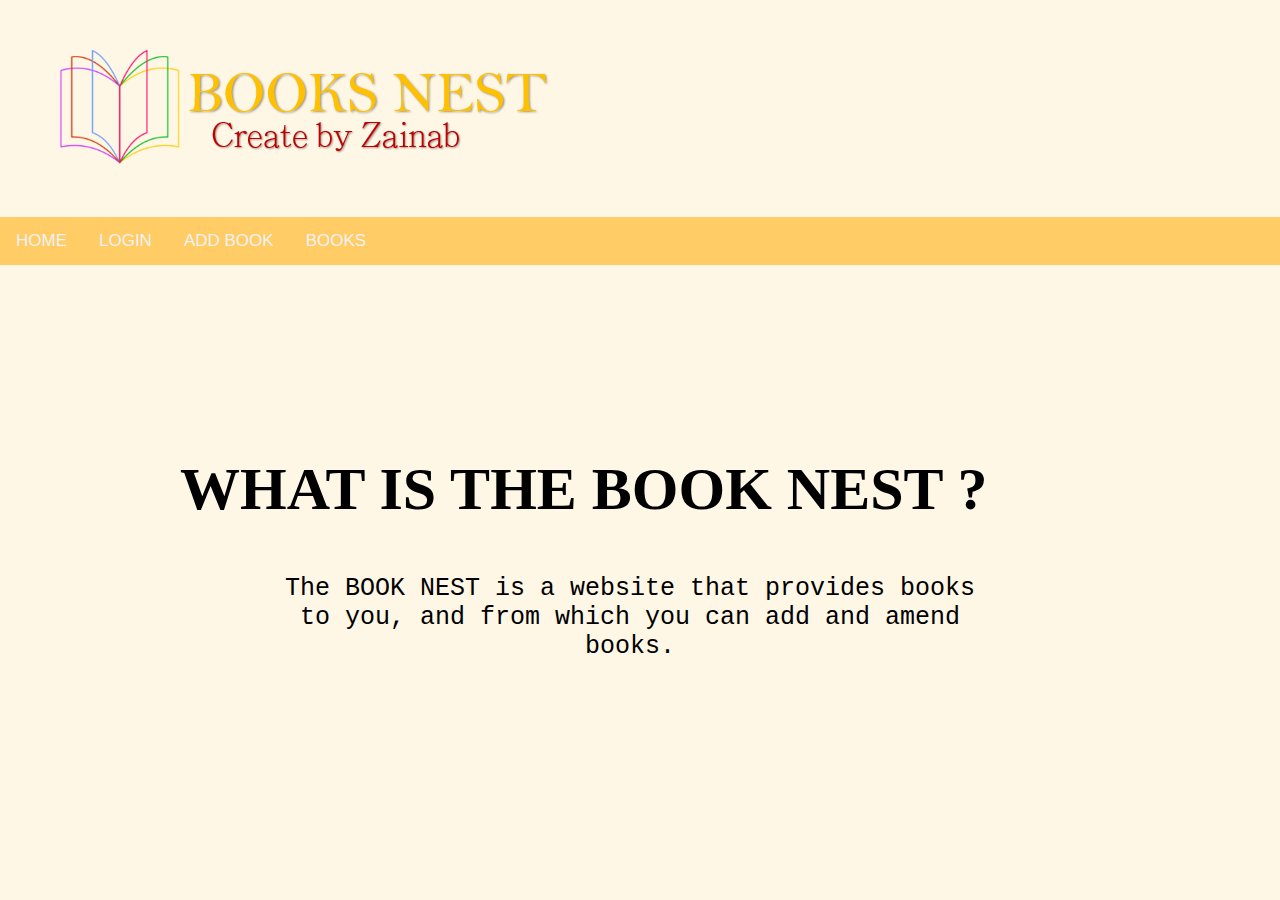
<file: index.html>
<!DOCTYPE html>
<html>
	<head>
	<title>BOOKS</title>
	<link rel="stylesheet" type="text/css" href="style.css">
	<link rel="stylesheet" type="text/css" href="index.css">
			<div class="header">
			<img src="logo.PNG" alt="logo" />
	
	</div>
	</head>
	<body>
	
	<div class="topnav">
  <a class="active" href="index.html">HOME</a>
  <a href="login.html">LOGIN</a>
  <a href="addbooks.html">ADD BOOK</a>
  <a href="allbooks.html">BOOKS</a>
</div>

<h1>WHAT IS THE BOOK NEST ?</h1>

<p>The BOOK NEST is a website that provides books to 
you, and from which you can add and amend books.</p>
</body>
</html>
</file>
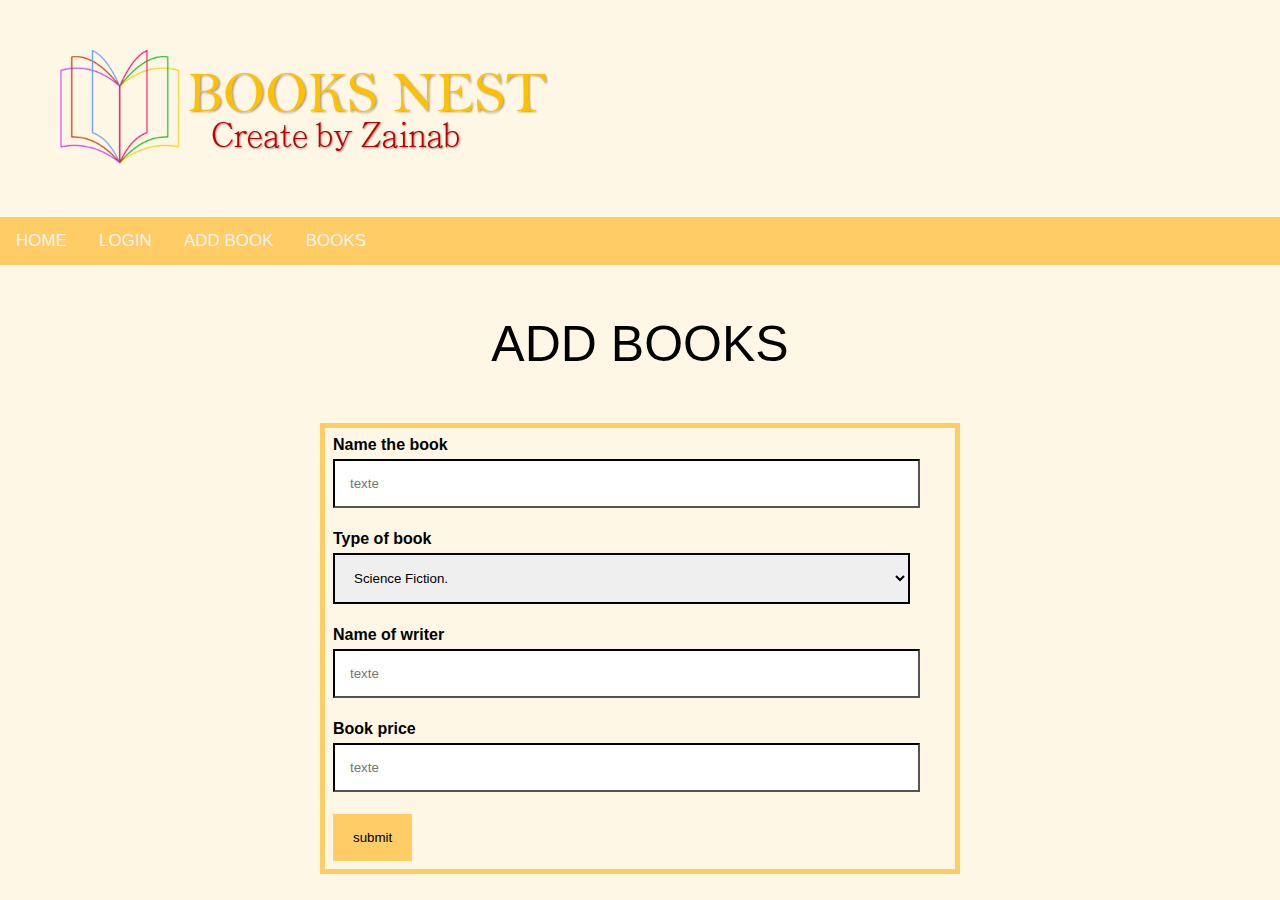
<file: addbooks.html>
<!DOCTYPE html>
<html>
	<head>
	<title>BOOKS</title>
	<link rel="stylesheet" type="text/css" href="style.css">
	<link rel="stylesheet" type="text/css" href="addbook.css">
			<div class="header">
			<img src="logo.PNG" alt="logo" />
	</div>
	</head>
	<body>
	
	<div class="topnav">
  <a class="active" href="index.html">HOME</a>
  <a href="login.html">LOGIN</a>
  <a href="addbooks.html">ADD BOOK</a>
  <a href="allbooks.html">BOOKS</a>
</div>
<p>ADD BOOKS</P>
<table align="center"">
  <tr>
  <th>
    <form action="/action_page.php">
  <div class="container">
    <label for="texte"><b>Name the book</b></label>
<br>
    <input type="text" placeholder="texte" name="texte" required>
<br>
<label for="texte"><b>Type of book</b></label>
<select id="book" name="book">
          <option value="Science Fiction">Science Fiction.</option>
          <option value="Drama">Drama.</option>
          <option value="Adventure and excitement">Adventure and excitement.</option>
		  <option value="Romanticism">Romanticism.</option>
          <option value="Mystery">Mystery.</option>
          <option value="horror">the horror.</option>
		  <option value="health">the health.</option>
          <option value="Travel">Travel.</option>
          <option value="Children">Children's books.</option>
		  <option value="Guide">Guide.</option>
          <option value="Religious">Religious and spiritual books.</option>
          <option value="scientific">the scientific books.</option>
		  <option value="Date">Date.</option>
          <option value="Maths">Maths.</option>
          <option value="Literature">Literature and poetry.</option>
		  <option value="Encyclopedias">Encyclopedias.</option>
          <option value="dictionary">the dictionary.</option>
          <option value="Short">Short stories.</option>
		  <option value="art">the art.</option>
          <option value="Cooking">Cooking books.</option>
          <option value="Not">Notes.</option>
        </select>
<br>
    <label for="texte"><b>Name of writer</b></label>
<br>
    <input type="text" placeholder="texte" name="texte" required>
	<br>
    <label for="texte"><b>Book price</b></label>
<br>
    <input type="text" placeholder="texte" name="texte" required>
<br>
    <button type="submit" class="registerbtn">submit</button>

  </div>
</form> 
</th>
</tr>
</table>
</body>
</html>
</file>
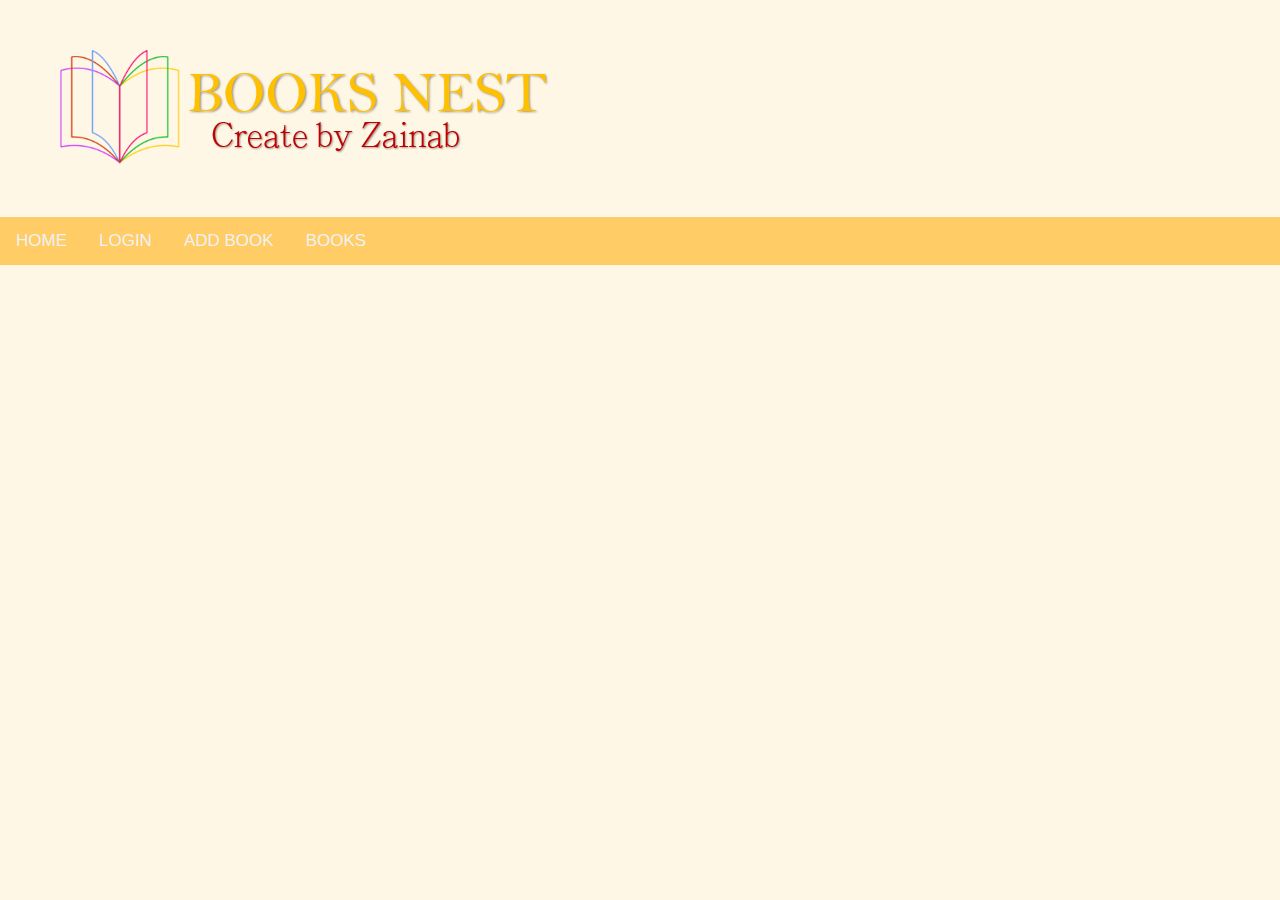
<file: allbooks.html>
<!DOCTYPE html>
<html>
	<head>
	<title>BOOKS</title>
	<link rel="stylesheet" type="text/css" href="style.css">
			<div class="header">
			<img src="logo.PNG" alt="logo" />
	
	</div>
	</head>
	<body>
	
	<div class="topnav">
  <a class="active" href="index.html">HOME</a>
  <a href="login.html">LOGIN</a>
  <a href="addbooks.html">ADD BOOK</a>
  <a href="allbooks.html">BOOKS</a>
</div>

</body>
</html>
</file>
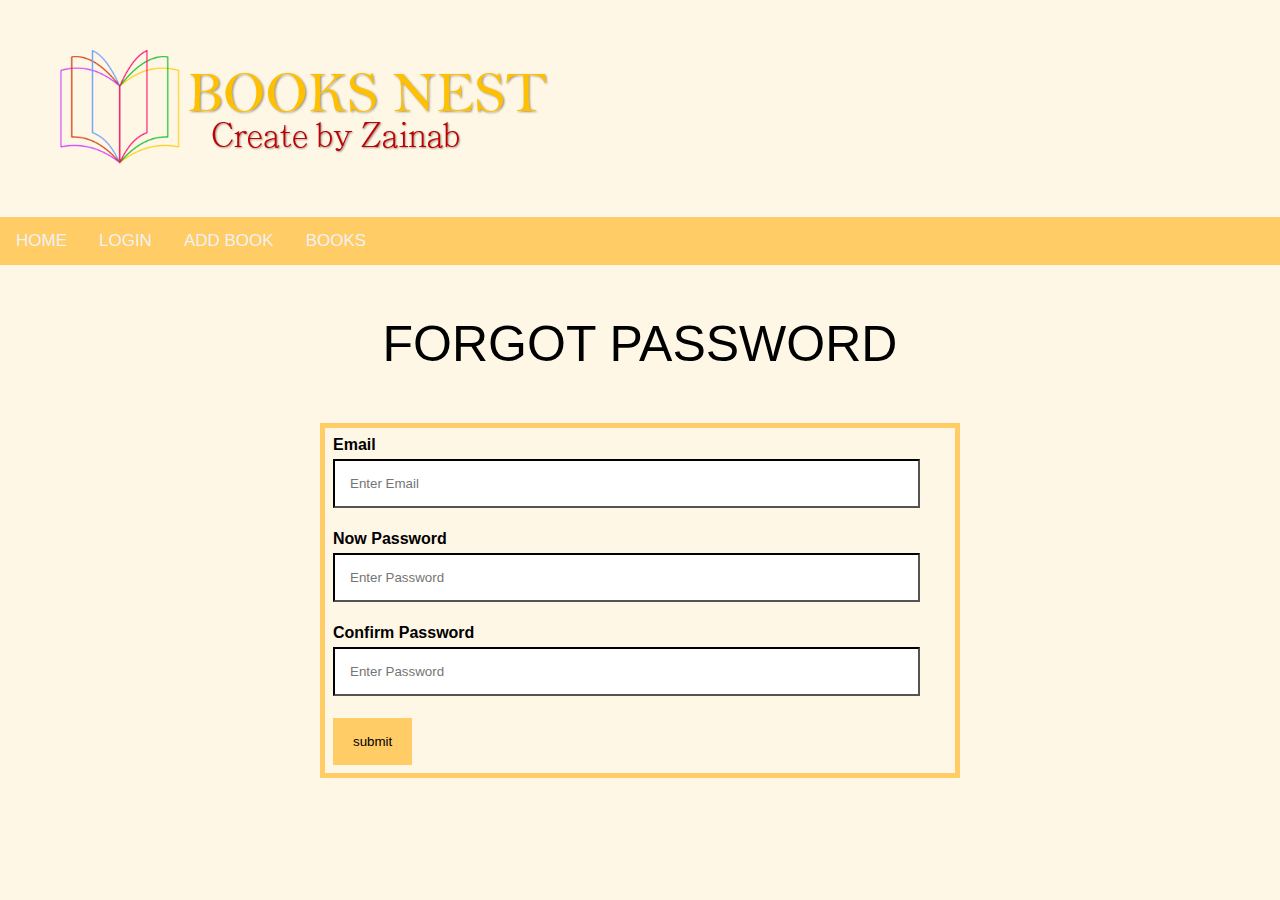
<file: forgotpassword.html>
<!DOCTYPE html>
<html>
	<head>
	<title>BOOKS</title>
	<link rel="stylesheet" type="text/css" href="style.css">
	<link rel="stylesheet" type="text/css" href="login.css">
			<div class="header">
			<img src="logo.PNG" alt="logo" />
	
	</div>
	</head>
	<body>
	
	<div class="topnav">
  <a class="active" href="index.html">HOME</a>
  <a href="login.html">LOGIN</a>
  <a href="addbooks.html">ADD BOOK</a>
  <a href="allbooks.html">BOOKS</a>
</div>
<p>FORGOT PASSWORD<p>
<table align="center"">
  <tr>
  <th>
    <form action="/action_page.php">
  <div class="container">
    <label for="email"><b>Email</b></label>
<br>
    <input type="text" placeholder="Enter Email" name="email" required>
<br>
    <label for="psw"><b>Now Password</b></label>
    <br>
    <input type="password" placeholder="Enter Password" name="psw" required>
<br>
    <label for="psw"><b>Confirm Password</b></label>
    <br>
    <input type="password" placeholder="Enter Password" name="psw" required>
<br>
    <button class="registerbtn" onclick="window.location.href = 'index.html';">submit</button>
  </div>
</form> 
</th>
</tr>
</table>
</body>
</html>
</file>
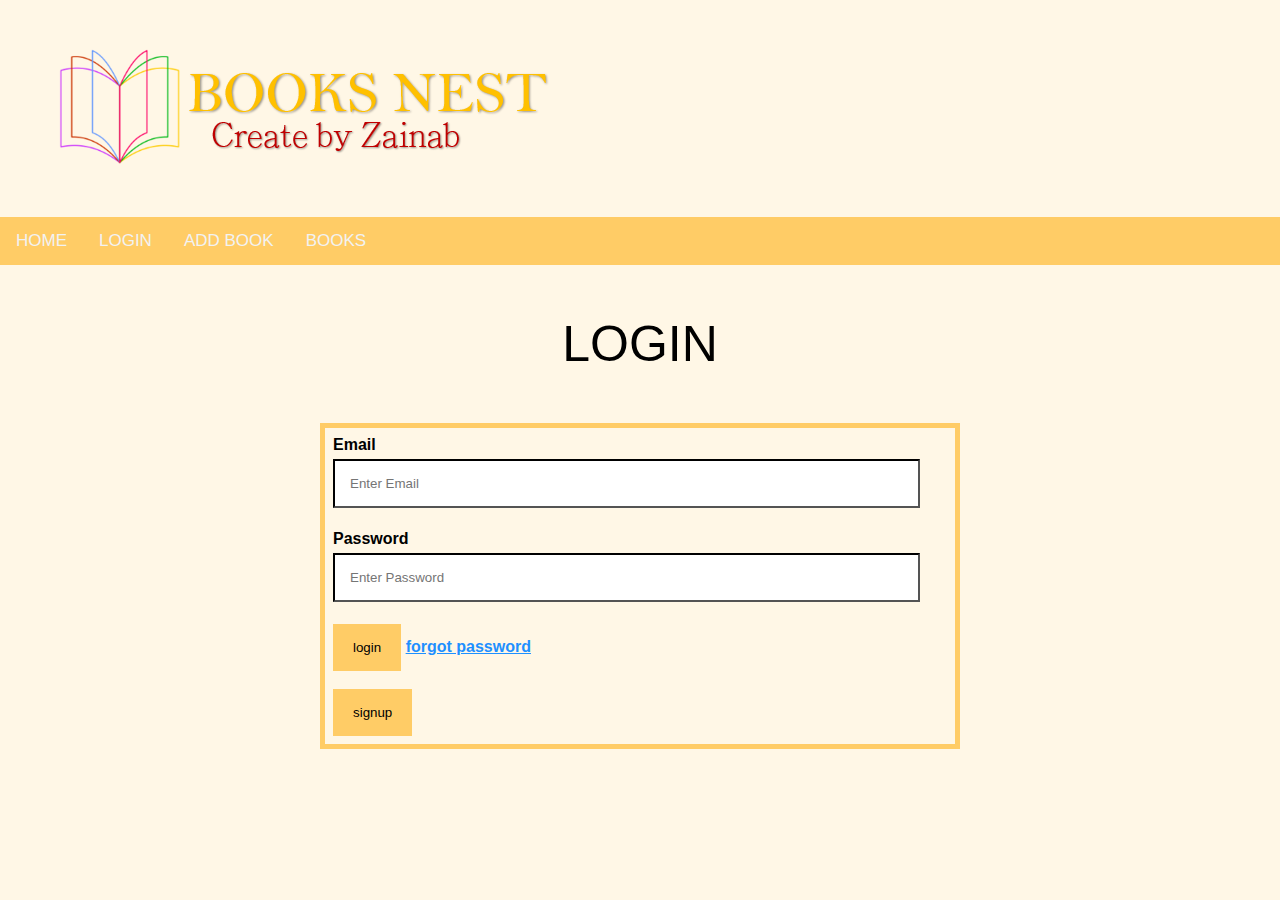
<file: login.html>
<!DOCTYPE html>
<html>
	<head>
	<title>BOOKS</title>
	<link rel="stylesheet" type="text/css" href="style.css">
	<link rel="stylesheet" type="text/css" href="login.css">
			<div class="header">
			<img src="logo.PNG" alt="logo" />
	
	</div>
	</head>
	<body>
	
	<div class="topnav">
  <a class="active" href="index.html">HOME</a>
  <a href="login.html">LOGIN</a>
  <a href="addbooks.html">ADD BOOK</a>
  <a href="allbooks.html">BOOKS</a>
</div>

<p>LOGIN<p>
<table align="center"">
  <tr>
  <th>
    <form action="/action_page.php">
  <div class="container">
    <label for="email"><b>Email</b></label>
    <br>
    <input type="text" placeholder="Enter Email" name="email" required>
<br>
    <label for="psw"><b>Password</b></label>
    <br>
    <input type="password" placeholder="Enter Password" name="psw" required>
<br>
    <button type="submit" class="registerbtn">login</button>
    <a href="forgotpassword.html">forgot password</a>
<br>
<br>
<button class="registerbtn" onclick="window.location.href = 'signup.html';">signup</button>
  </div>
</form> 
</th>
</tr>
</table>

</body>
</html>
</file>
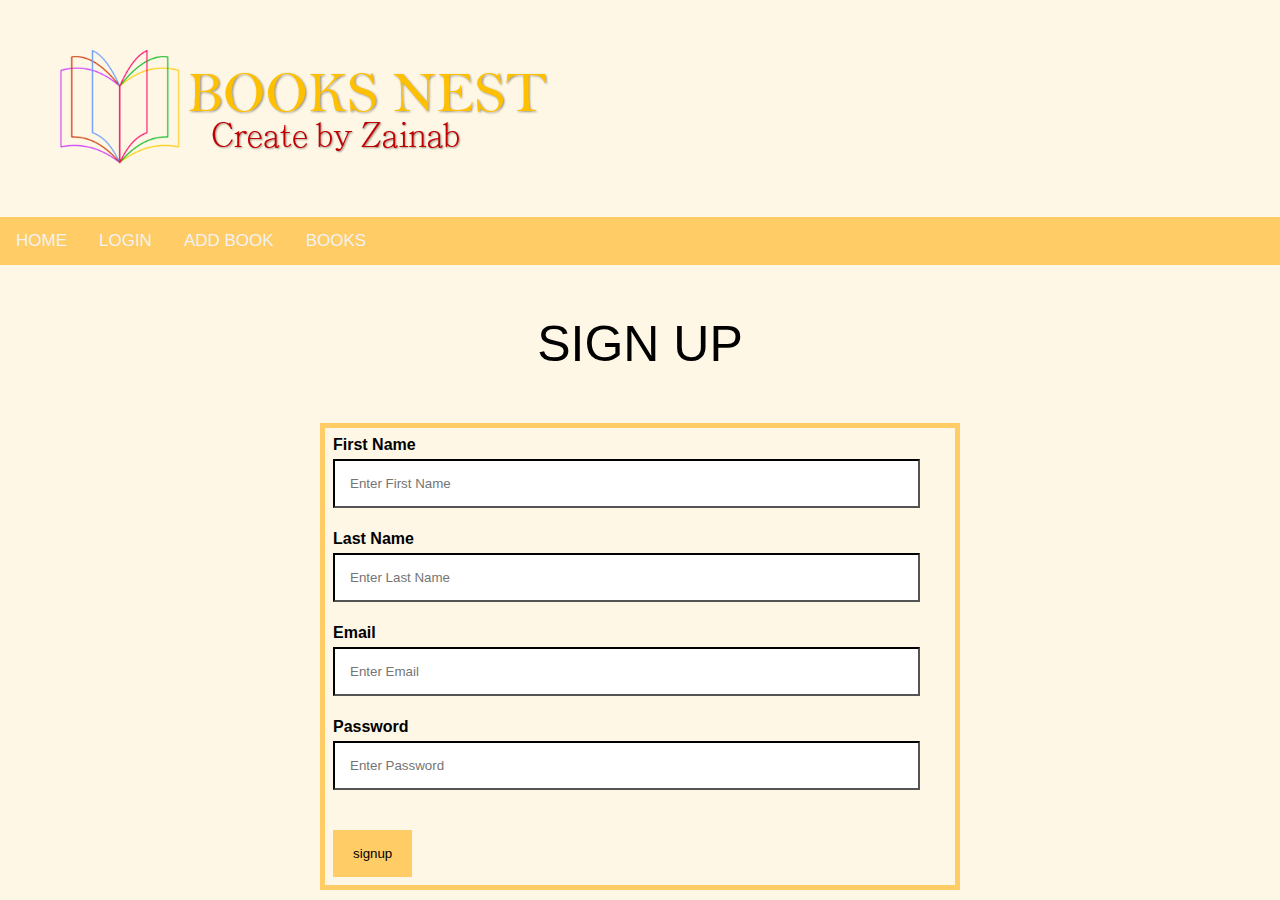
<file: signup.html>
<!DOCTYPE html>
<html>
	<head>
	<title>BOOKS</title>
	<link rel="stylesheet" type="text/css" href="style.css">
	<link rel="stylesheet" type="text/css" href="signup.css">
			<div class="header">
			<img src="logo.PNG" alt="logo" />
	
	</div>
	</head>
	<body>
	
	<div class="topnav">
  <a class="active" href="index.html">HOME</a>
  <a href="login.html">LOGIN</a>
  <a href="addbooks.html">ADD BOOK</a>
  <a href="allbooks.html">BOOKS</a>
</div>

<p>SIGN UP<p>
<table align="center"">
  <tr>
  <th>
    <form action="/action_page.php">
  <div class="container">
    <label for="email"><b>First Name</b></label>
    <br>
    <input type="text" placeholder="Enter First Name" name="First Name" required>
<br> 
    <label for="email"><b>Last Name</b></label>
    <br>
    <input type="text" placeholder="Enter Last Name" name="Last Name" required>
<br> 
    <label for="email"><b>Email</b></label>
    <br>
    <input type="text" placeholder="Enter Email" name="email" required>
<br>
  
    <label for="psw"><b>Password</b></label>
    <br>
    <input type="password" placeholder="Enter Password" name="psw" required>
<br>
<br>
<button class="registerbtn" onclick="window.location.href = 'signup.html';">signup</button>
  </div>
</form> 
</th>
</tr>
</table>

</body>
</html>
</file>
<file: style.css>
body{
	background-color : #fff7e6;
}
body {
  margin: 0;
  font-family: Arial, Helvetica, sans-serif;
}
.topnav {
  overflow: hidden;
  background-color: #ffcc66;
}

.topnav a {
  float: left;
  color: #f2f2f2;
  text-align: center;
  padding: 14px 16px;
  text-decoration: none;
  font-size: 17px;
}

.topnav a:hover {
  background-color: #b37700;

}
</file>
<file: index.css>
h1{
    font-size: 60px;
    font-family: "Times New Roman", Times, serif;
    padding-top: 150px;
    padding-right: 30px;
    padding-bottom: 10px;
    padding-left: 180px;
  }
  
  p {
    font-size: 25px;
    font-family: "Lucida Console", Courier, monospace;
    padding-right: 300px;
    padding-bottom: 80px;
    padding-left: 280px;
    text-align: center;
  }
</file>
<file: addbook.css>
p{
  font-size: 50px;
  text-align: center;
  }

table {
  font-family: arial, sans-serif;
  border-collapse: collapse;
  width: 50%;
}
td, th {
  border: 5px solid #ffcc66;
  text-align: left;
  padding: 8px;
  
} 

input[type=text], input[type=password]{
  width: 100%;
  padding: 15px;
  margin: 5px 0 22px 0;
  border-color: #000000;
  width: 90%;
  
}
 select, textarea {
  width: 94%;
  padding: 15px;
  margin: 5px 0 22px 0;
  border: 2px solid #000000;
  resize: vertical;
}

/* Set a style for the submit button */
.registerbtn {
  background-color:  #ffcc66;
  color: #000000;
  padding: 16px 20px;
  border: none;
}
/* Add a blue text color to links */
a {
  color: dodgerblue;
}

/* Set a grey background color and center the text of the "sign in" section */
.signin {
  text-align: left;
  
}
</file>
<file: login.css>
p{
  font-size: 50px;
  text-align: center;
  }

table {
  font-family: arial, sans-serif;
  border-collapse: collapse;
  width: 50%;
}
td, th {
  border: 5px solid #ffcc66;
  text-align: left;
  padding: 8px;
  
} 

input[type=text], input[type=password] {
  width: 100%;
  padding: 15px;
  margin: 5px 0 22px 0;
  border-color: #000000;
  width: 90%;
  
}

/* Set a style for the submit button */
.registerbtn {
  background-color:  #ffcc66;
  color: #000000;
  padding: 16px 20px;
  border: none;
}
/* Add a blue text color to links */
a {
  color: dodgerblue;
}

/* Set a grey background color and center the text of the "sign in" section */
.signin {
  text-align: left;
  
}
</file>
<file: signup.css>
p{
  font-size: 50px;
  text-align: center;
  }

table {
  font-family: arial, sans-serif;
  border-collapse: collapse;
  width: 50%;
}
td, th {
  border: 5px solid #ffcc66;
  text-align: left;
  padding: 8px;
  
} 

input[type=text], input[type=password] {
  width: 100%;
  padding: 15px;
  margin: 5px 0 22px 0;
  border-color: #000000;
  width: 90%;
  
}

/* Set a style for the submit button */
.registerbtn {
  background-color:  #ffcc66;
  color: #000000;
  padding: 16px 20px;
  border: none;
}
/* Add a blue text color to links */
a {
  color: dodgerblue;
}

/* Set a grey background color and center the text of the "sign in" section */
.signin {
  text-align: left;
  
}
</file>
